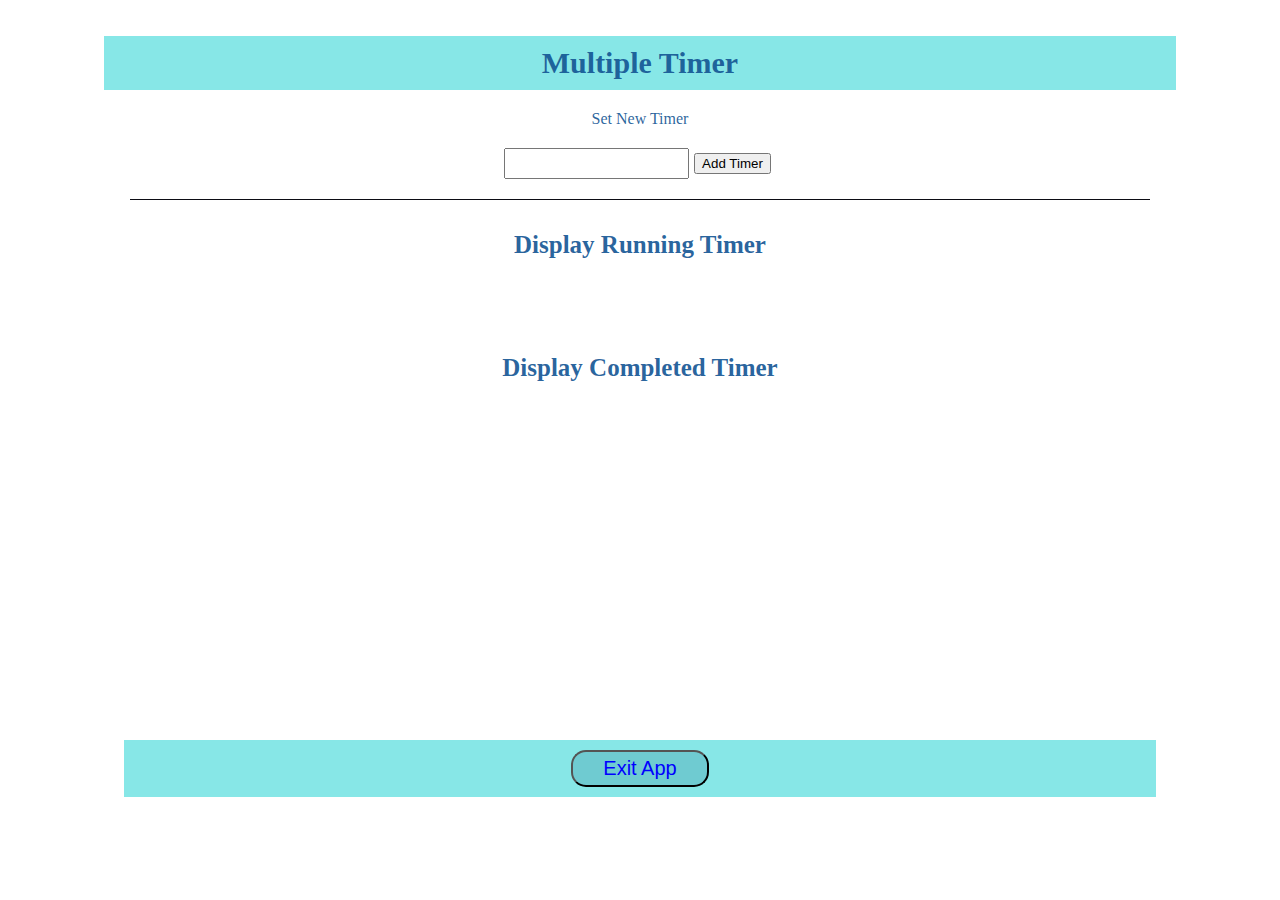
<file: index.html>
<!DOCTYPE html>
<html lang="en">
<head>
    <meta charset="UTF-8">
    <meta http-equiv="X-UA-Compatible" content="IE=edge">
    <meta name="viewport" content="width=device-width, initial-scale=1.0">
    <title>Timer</title>
    <link rel="stylesheet" href="css/style.css">    
</head>
<body>
    <header class="header"> Multiple Timer</header>
    <main>
        <div class="set_timer">
            Set New Timer
            <div class="new_timer">
                <input type ="text" />
                <button class="add_timer">Add Timer</button>
            
        </div>
        <div class="section_divider">
            
        </div>
        <div class="display_running_timer"> <h2>Display Running Timer</h2>
            <ul class="all_timer_running">
             
            </ul>
        </div>

        <div class="display_completed_timer"> <h2>Display Completed Timer</h2>
            <ul class="all_timer_completed">
                
            </ul>
        </div>


    </main>
    <footer class="close_app"> <button class="close_app_btn">Exit App</footer>
        
    
    
        <script src ="js/add_timer.js"></script>
        <script src ="js/exit_app.js"></script>
  
</body>
</html>
</file>
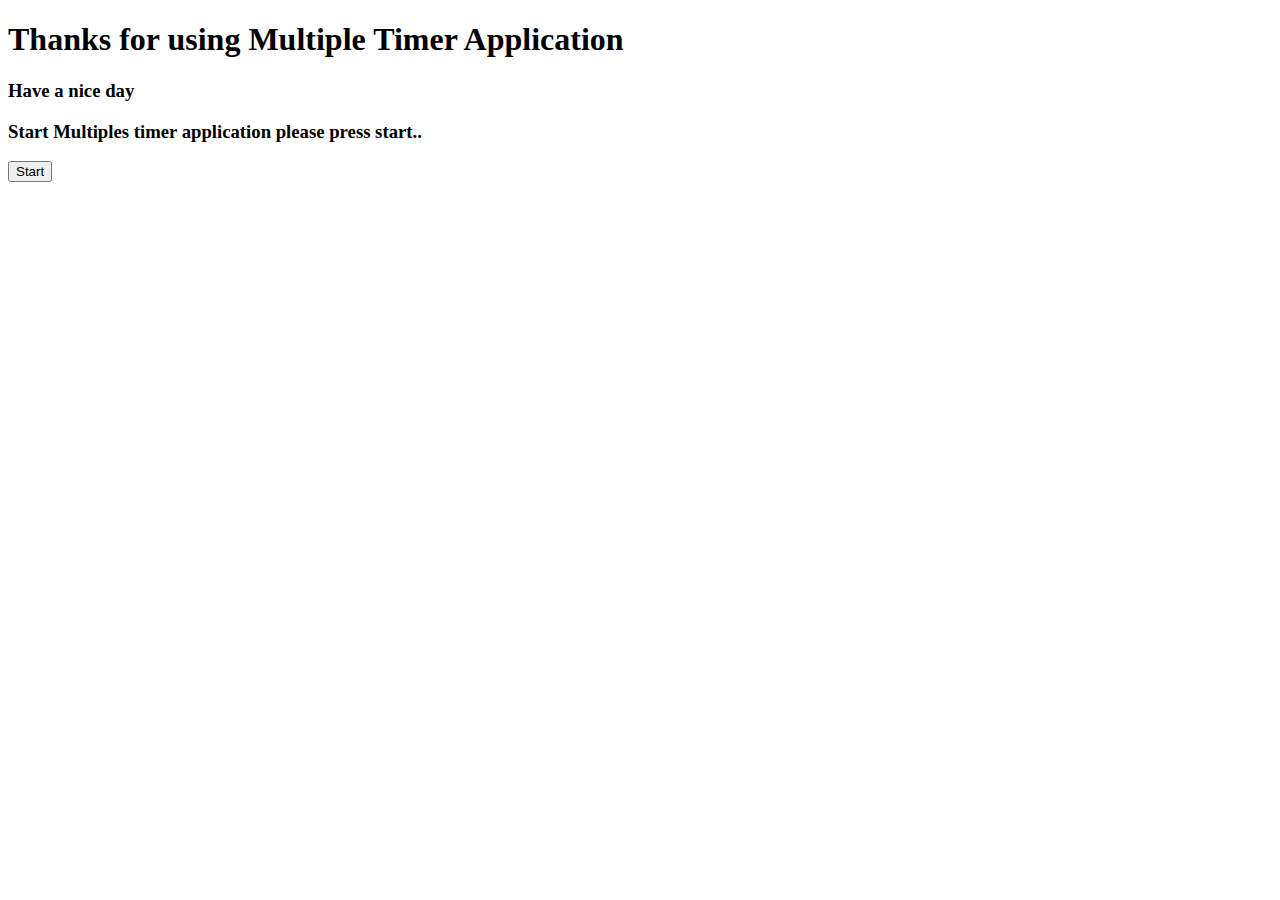
<file: startPage.html>
<!DOCTYPE html>
<html lang="en">
<head>
    <meta charset="UTF-8">
    <meta http-equiv="X-UA-Compatible" content="IE=edge">
    <meta name="viewport" content="width=device-width, initial-scale=1.0">
    <title>start Application</title>
</head>
<body>
    <h1 class="welcome_msg_h" > Thanks for using Multiple Timer Application
        <h3> Have a nice day </h3>
    </h1>
    
    <h3 class="Welcome_msg_b"> Start Multiples timer application please press start.. </h3>
    <button class="start_app_btn"> Start</button>

    <script src ="js/exit_app.js"></script>

</body>
</html>
</file>
<file: css/style.css>
body {
    margin-top: 1rem;
    display: flex;
    flex-direction: column;
    align-items: center;
    justify-content: center;
    color: hsla(209, 76%, 33%, 0.904);
    /* margin: 20px; */
  }
  header {
    /* border: solid black; */
    margin: 20px;
    padding: 10px 30px 10px 30px;
    text-decoration: solid;
    font-size: 30px;
    font-weight: bold;
    background-color: rgb(135, 231, 231);
    text-align: center;
    width: 80%;
    
  }
  .section_divider{
    background-color: rgb(12, 12, 20);
    height: 1px;
    width: 85%;
  }
  main{
        display: flex;
        flex-direction: column;
        width: 100%;
        /* margin: 20px; */
        text-align: center;
        align-items: center;
        min-height: calc(70vh);
        /* border: 1px solid; */
        
  }

  .set_timer{
    /* border: solid; */
    display: flex;
    flex-direction: column;
    align-items: center;
    width: 95%;
 
  }
  .new_timer{
    display: flex;
    flex-direction: row;
    margin: 20px;
  
  }

 

  .new_timer .add_timer{
    margin: 5px;
    /* padding: 20px; */
  
  }

  .display_running_timer ,.display_completed_timer{
    display: flex;
    flex-direction: column;
    align-items: center;
    text-align: center;
    width: 100%;
    /* margin: 20px; */
    /* border: solid; */
    padding: 10px;
    /* margin: 15px; */
    font-size: 17px;
    text-align: center;
 
  }


  .all_timer_running ,.all_timer_completed{
    display: flex;
    flex-direction: row;
    /* text-align: center; */
    align-items: center;
    /* border:1px solid; */
    flex-wrap: wrap;
    list-style: none;
    width: 90%;
    text-align: center;
    align-items: center;
    /* border-radius: 15px; */
   
  }

  .all_timer_running ul,.all_timer_completed ul{ 
    display: flex;
    flex-direction: column;
    flex-wrap: wrap;
    list-style: none;
    border: 1px solid;
    border-radius: 15px;
    padding:3%;
    margin-bottom: 5%;
    margin-right:5%;
    /* text-align: center; */
    align-items:center;
    width:38%;
    font-size: 25px;
    font-weight: bold;
  }

  .all_timer_running ul{ 
    background-color: rgb(136, 200, 236);
  }

  .all_timer_completed ul{ 
    background-color: rgb(117, 236, 157);
  }
  .li_timer_header,.li_timer_footer{
    font-size: 14px;
  }
  .li_timer_detail{
    font-size: 18px;
  }
  .all_timer_running .li_timer_detail{
    padding: 2px 20px 2px 20px;
    background-color: yellow;
    
  }
  .all_timer_completed .li_timer_detail{
    background-color: rgb(230, 76, 76);
    padding: 2px 20px 2px 20px;
    color:black;
  }



  .display_running_timer h2 ,.display_completed_timer h2{
    font-size: 25px;
  
   }
  .all_timer_running ul li,.all_timer_completed ul li{ 
    margin: 2px;
  }

  footer{
    background-color: rgb(135, 231, 231);
   width: 80%;
   align-items: center;
   text-align: center;
   
   padding: 10px;
  }
  .close_app_btn{
    background-color: rgb(111, 203, 209) ;
    font-size: 20px;
    color: blue;
    padding: 5px 30px 5px 30px ;
    border-radius: 15px;
    
  }

  .close_app_btn a{
    text-decoration: none;
  }

  .welcome_msg_h,  .welcome_msg_b{
    text-align: center;
    align-items: center;
    margin: 3%;
    width: 80%;
    font-size: 25px;
  }
  
  .welcome_msg_h h3{
    font-size: 10px;
  }

  @media screen and (min-width:799px) and (max-width:1000px){


  }

  @media screen and (min-width:0px) and (max-width:480px){
    header{
      font-size: 20px;
    
    }
    .new_timer{
   
      flex-direction: column;
    
    
    }

    .display_running_timer ,.display_completed_timer {
     font-size: 17px;
   
    }
    
    .display_running_timer h2 ,.display_completed_timer h2{
      font-size: 17px;
    
     }
    .all_timer_running ul,.all_timer_completed ul{
      width: 90%;
    }
    .close_app_btn{
      background-color: rgb(111, 203, 209) ;
      font-size: 15px;
      color: blue;
      padding: 5px 30px 5px 30px ;
      border-radius: 15px;
      
    }
    .welcome_msg_h,  .welcome_msg_b{
      font-size: 15px;
    }
    .welcome_msg_h h3{
      font-size: 10px;
    }

    }
</file>
